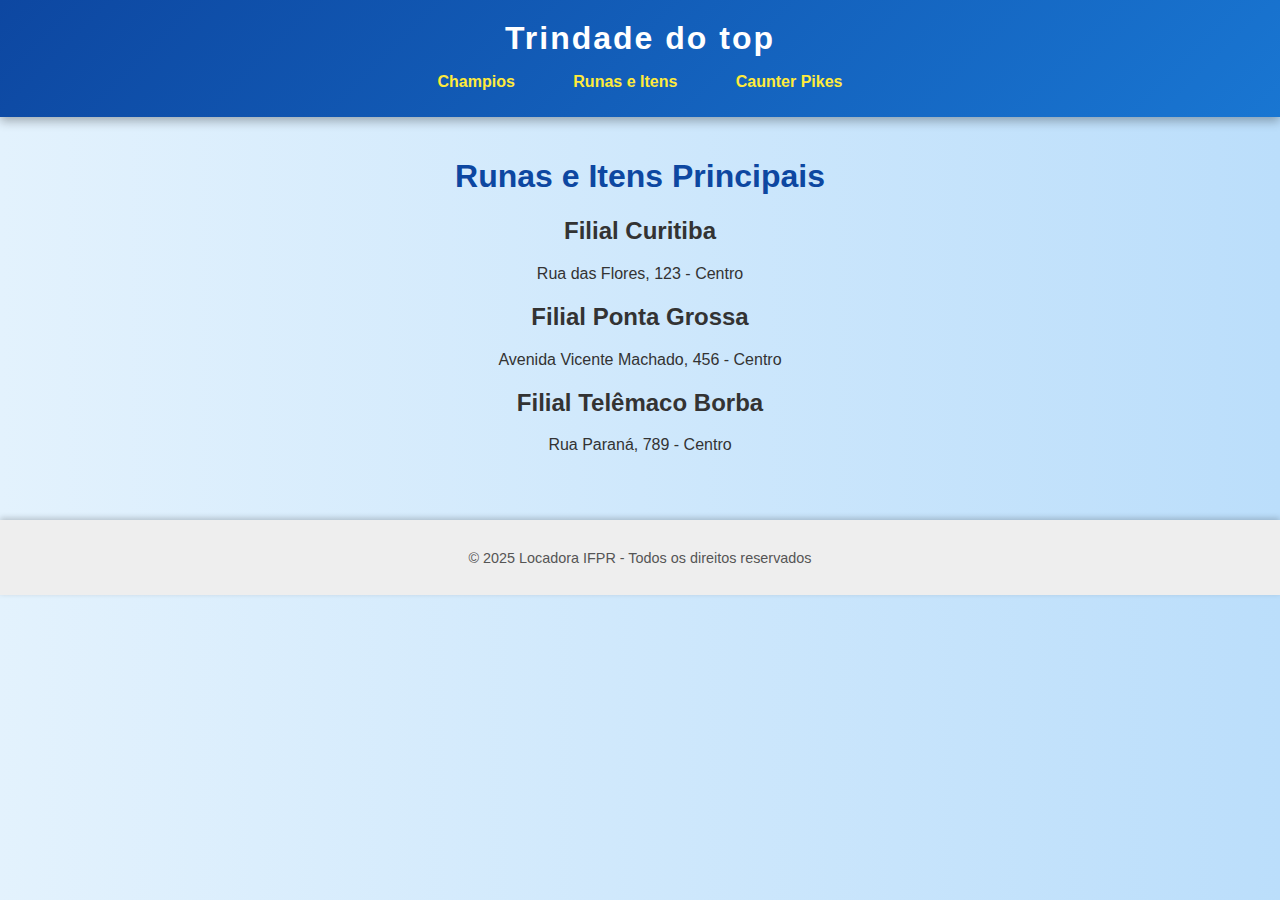
<file: filiais.html>
<!DOCTYPE html>
<html lang="pt-BR">

<head>
    <meta charset="UTF-8">
    <meta name="viewport" content="width=device-width, initial-scale=1.0">
    <title>League of Legends</title>
    <link rel="stylesheet" href="style.css">
</head>

<body>

    <!-- Cabeçalho -->
    <header>
        <h2>Trindade do top</h2>
        <nav>
            <a href="index.html">Champios</a>
            <a href="filiais.html">Runas e Itens</a>
            <a href="#">Caunter Pikes</a>
        </nav>
    </header>

    <!-- Conteúdo principal -->
    <main>
        <h1>Runas e Itens Principais </h1>
        <div class="filiais">
            <div class="filial">
                <h2>Filial Curitiba</h2>
                <p>Rua das Flores, 123 - Centro</p>
            </div>
            <div class="filial">
                <h2>Filial Ponta Grossa</h2>
                <p>Avenida Vicente Machado, 456 - Centro</p>
            </div>
            <div class="filial">
                <h2>Filial Telêmaco Borba</h2>
                <p>Rua Paraná, 789 - Centro</p>
            </div>
        </div>
    </main>

    <!-- Rodapé -->
    <footer>
        <p>&copy; 2025 Locadora IFPR - Todos os direitos reservados</p>
    </footer>

</body>

</html>
</file>
<file: style.css>
/* Estilo geral */
body {
    font-family: 'Segoe UI', Tahoma, Geneva, Verdana, sans-serif;
    margin: 0;
    padding: 0;
    background: linear-gradient(to right, #e3f2fd, #bbdefb);
    color: #333;
    text-align: center;
}

/* Cabeçalho mais moderno */
header {
    background: linear-gradient(135deg, #0d47a1, #1976d2);
    color: white;
    padding: 20px 0;
    text-align: center;
    box-shadow: 0 4px 10px rgba(0,0,0,0.3);
}

header h2 {
    margin: 0;
    font-size: 2em;
    letter-spacing: 2px;
}

header nav {
    margin-top: 10px;
}

header nav a {
    display: inline-block;
    color: #ffeb3b;
    margin: 0 15px;
    text-decoration: none;
    font-weight: bold;
    padding: 6px 12px;
    border-radius: 6px;
    transition: background-color 0.3s, color 0.3s;
}

header nav a:hover {
    background-color: #ffeb3b;
    color: #0d47a1;
}

/* Conteúdo principal */
main {
    padding: 20px;
}

main h1 {
    color: #0d47a1;
}

/* Rodapé */
footer {
    background-color: #eeeeee;
    padding: 15px;
    margin-top: 30px;
    font-size: 0.9em;
    color: #555;
    box-shadow: 0 -2px 6px rgba(0,0,0,0.2);
}

/* Galeria de carros */
.carros {
    display: flex;
    justify-content: center;
    flex-wrap: wrap;
    gap: 20px;
    margin-top: 20px;
}

.carros img {
    width: 200px;
    border-radius: 12px;
    box-shadow: 0 4px 12px rgba(0,0,0,0.3);
    transition: transform 0.3s, box-shadow 0.3s;
}

.carros img:hover {
    transform: scale(1.05);
    box-shadow: 0 6px 16px rgba(0,0,0,0.4);
}
filiais {
    display: flex;
    justify-content: center;
    flex-wrap: wrap;
    gap: 20px;
    margin-top: 20px;
}

filial {
    background-color: #ffffff;
    border-radius: 12px;
    padding: 20px;
    width: 250px;
    box-shadow: 0 4px 10px rgba(0,0,0,0.2);
    transition: transform 0.3s, box-shadow 0.3s;
}

.filial:hover {
    transform: scale(1.05);
    box-shadow: 0 6px 16px rgba(0,0,0,0.4);
}
</file>
